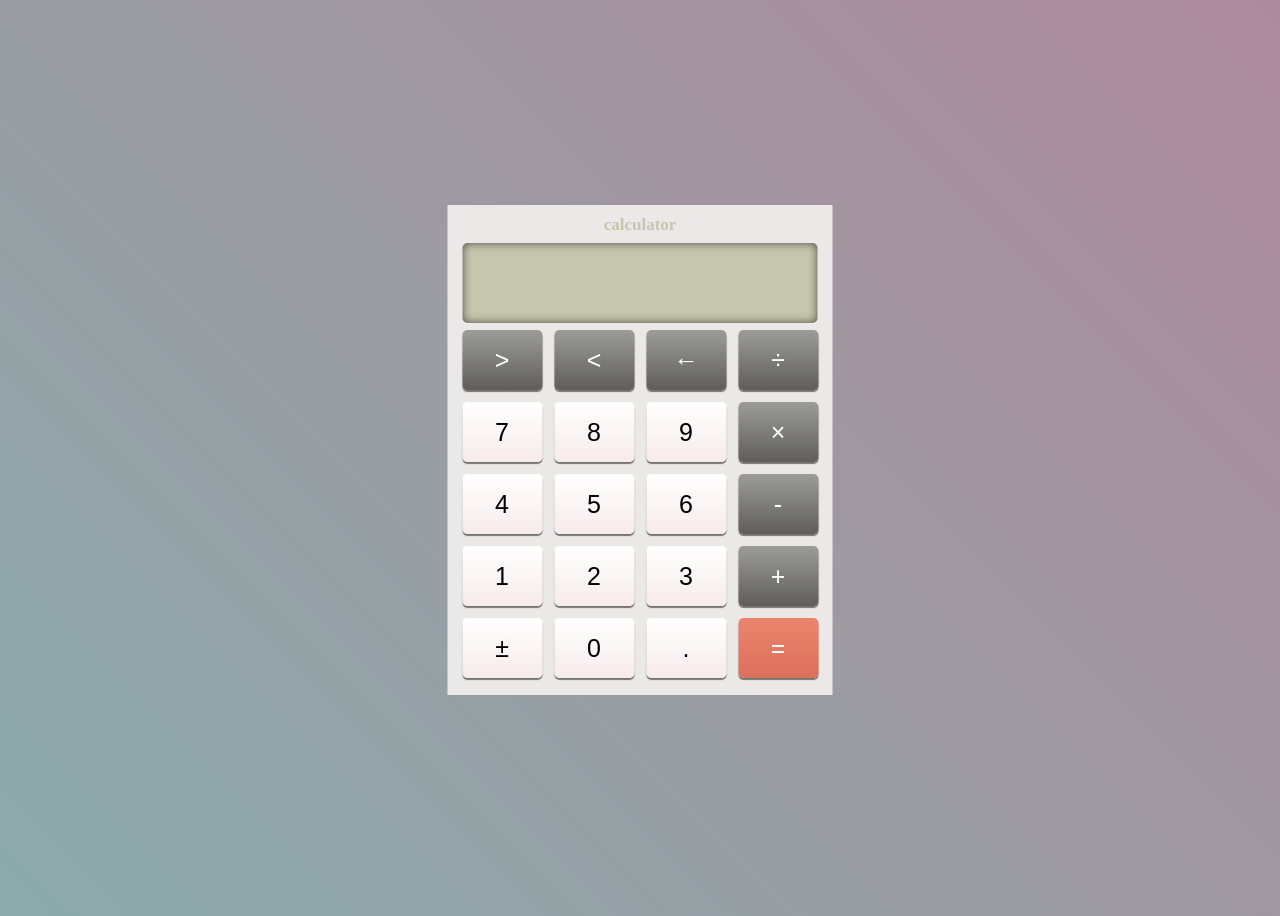
<file: calculator/index.html>
<!DOCTYPE html>
<html>
    <head>
        <meta charset="utf-8">
        <title>hua calculator</title>
        <link rel="stylesheet" href="https://necolas.github.io/normalize.css/8.0.0/normalize.css">
        <link rel="stylesheet" href="css/main.css">
        <script src='./utils.js'></script>
    </head>
    <body>
        <div class='container'>
            <div class='calculator'>
            <header>calculator</header>
            <div class='calculator-display'>
                    <span class='calculator-display-small'></span>
                    <span class='calculator-display-large'></span>
            </div>
            <table class="calculator-key">
                <tr>
                    <td>
                        <button class='greater arithmetic' type="button" data-id='>' data-lock='block'>></button>
                    </td>
                    <td>
                        <button class='less arithmetic' type="button" data-id='<' data-lock='block'><</button>
                    </td>
                    <td>
                        <button class='backspace' type="button">←</button>
                    </td>
                    <td>
                        <button class='arithmetic' type="button" data-id='/' data-lock='block'>÷</button>
                    </td>
                </tr>
                <tr>
                    <td>
                        <button class='key-number' type="button">7</button>
                    </td>
                    <td>
                        <button class='key-number' type="button">8</button>
                    </td>
                    <td>
                        <button class='key-number' type="button">9</button>
                    </td>
                    <td>
                        <button class='arithmetic' type="button" data-id='*' data-lock='block'>×</button>
                    </td>
                </tr>
                <tr>
                    <td>
                        <button class='key-number' type="button">4</button>
                    </td>
                    <td>
                        <button class='key-number' type="button">5</button>
                    </td>
                    <td>
                        <button class='key-number' type="button">6</button>
                    </td>
                    <td>
                        <button class='arithmetic' type="button" data-id='-' data-lock='block'>-</button>
                    </td>
                </tr>
                <tr>
                    <td>
                        <button class='key-number' type="button">1</button>
                    </td>
                    <td>
                        <button class='key-number' type="button">2</button>
                    </td>
                    <td>
                        <button class='key-number' type="button">3</button>
                    </td>
                    <td>
                        <button class='arithmetic' type="button" data-id='+' data-lock='block'>+</button>
                    </td>
                </tr>
                <tr>
                    <td>
                        <button class='minus' type="button">±</button>
                    </td>
                    <td>
                        <button class='key-number' type="button">0</button>
                    </td>
                    <td>
                        <button class='dot' type="button">.</button>
                    </td>
                    <td>
                        <button class='equal' type="button" data-lock='block'>=</button>
                    </td>
                </tr>
            </table>
        </div>
        </div>
        <script src='main.js'></script>
    </body>
</html>
</file>
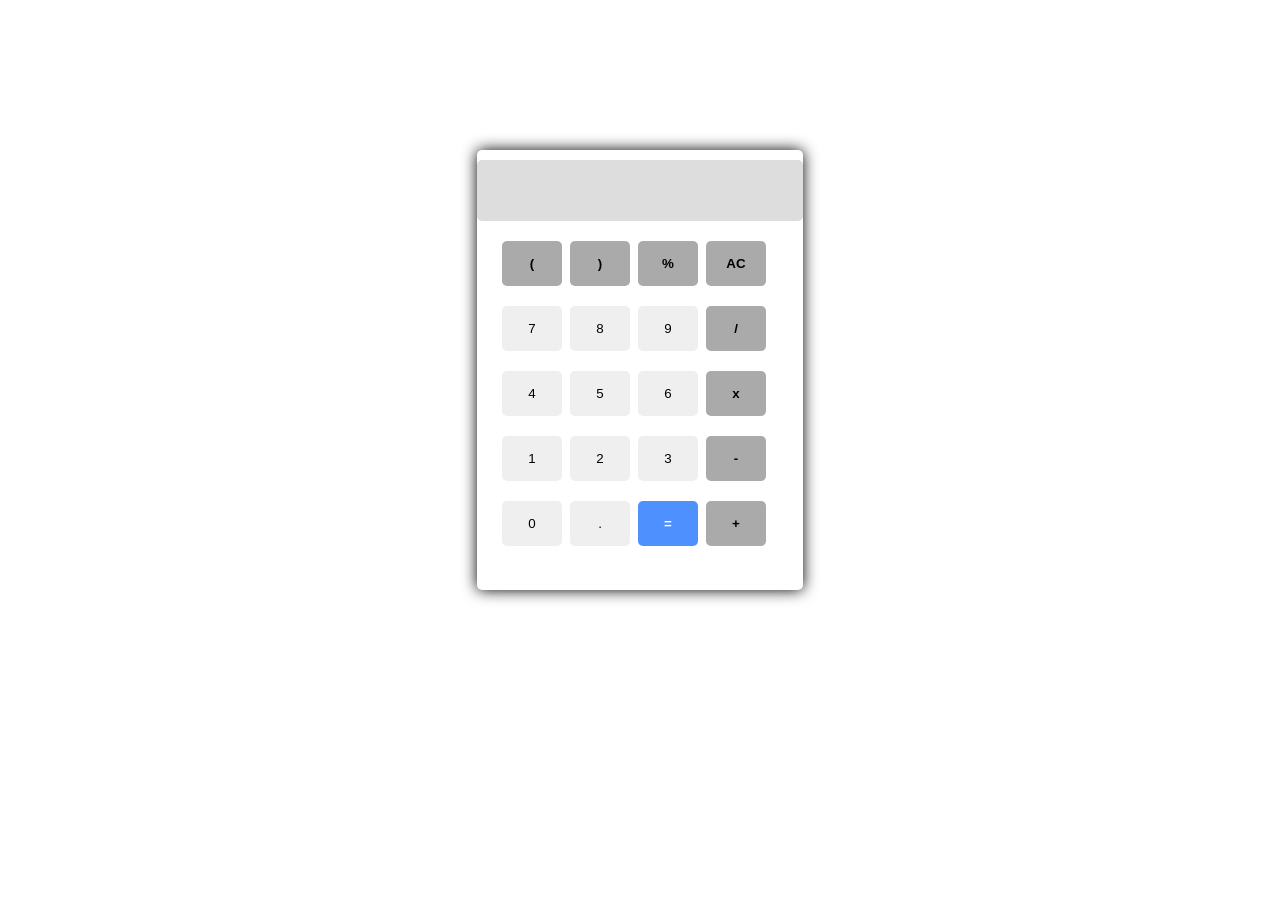
<file: calculator/example/calculator/calculator.html>
<!DOCTYPE html>
<html lang="en">
<head>
	<meta charset="UTF-8">
	<title>在线计算器</title>
	<link rel="stylesheet" type="text/css" href="calculator.css">
	<script src="calculators.js"></script>
</head>
<body>
	<div class="calculator">
		<div class="c_screen">
			<p></p>
		</div>
		<div class="c_btn_wrapper">
			<div class="c_row">
				<button class="c_func_btn">(</button>
				<button class="c_func_btn">)</button>
				<button class="c_func_btn">%</button>
				<button class="c_func_btn">AC</button>
			</div>
			<div class="c_row">
				<button>7</button>
				<button>8</button>
				<button>9</button>
				<button class="c_func_btn">/</button>
			</div>
			<div class="c_row">
				<button>4</button>
				<button>5</button>
				<button>6</button>
				<button class="c_func_btn">x</button>
			</div>
			<div class="c_row">
				<button>1</button>
				<button>2</button>
				<button>3</button>
				<button class="c_func_btn">-</button>
			</div>
			<div class="c_row">
				<button>0</button>
				<button>.</button>
				<button class="c_func_btn c_d">=</button>
				<button class="c_func_btn">+</button>
			</div>
		</div>
	</div>
</body>
</html>
</file>
<file: calculator/css/main.css>
body {
    width: 100%;
    height: 100vh;
    background-image: linear-gradient(45deg, #8baaaa 0%, #ae8b9c 100%);
}

.calculator {
    position:absolute;
    transform: translate(-50%,-50%);
    top: 50%;
    left: 50%;
    background-color: #EBE9E7;
    width: calc(34.3rem + 0.4rem * 3 + 3rem);
    padding: 1rem 0;
}

header {
    color: #C6C5AD;
    font-size: 1.7rem;
    font-weight: bold;
    text-align: center;
}

.calculator-display {
    background: #C6C5AD;
    height: 8rem;
    width: calc(34.3rem + 0.4rem * 3);
    margin: 0 auto;
    box-shadow:inset 0px 0px 10px 0 rgba(0,0,0,.6);
    border-radius: 0.5rem;
    margin-top: 0.8rem;
}
.calculator-display-large {
    height: 60%;
    display: block;
    font-size: 3.8rem;
    text-align:right;
    margin: -1rem 1rem;
    padding-right: 1rem;
}
.calculator-display-small {
    height: 40%;
    font-size: 2rem;
    text-align:right;
    display: block;
    padding-right: 1rem;
    padding-top: 0.4rem;
}

.key-number,.minus,.dot {
    background: linear-gradient(#ffffff, #f7ebeb);
}

.equal {
    background: linear-gradient(#ec846c, #db705c);
    color: #fff;
}

.arithmetic,.greater,.less,.backspace {
    color: #fff;
    background: linear-gradient(#9C9C99, #2f2f2fbf);
    position: relative;
    transition: all 100ms linear;
}

.calculator-key {
    width: 50%;
    margin: 0 auto;
}

button:hover:active {
    top: 2px;
    box-shadow: 0px 0px 0px 0px rgba(0,0,0,0);
}

button,.arithmetic,.greater,.less {
    outline: none;
    border: 0;
    width: 8rem;
    height: 6rem;
    margin: 0.4rem;
    box-shadow:0px 2px 1px 0px rgba(0,0,0,.5);
    border-radius: 0.5rem;
    position: relative;
    font-size: 2.5rem;
}

/*=========
  默认样式
  =========*/

html {
    font-size: 62.5%;   /* 默认字体大小，rem 以此为基准 */
    color:#222;         /* 默认字体颜色 */
}
</file>
<file: calculator/example/calculator/calculator.css>
.calculator{
	height: 440px;
	width: 326px;
	margin: 150px auto;
	background-color: #fff;
	border-radius: 5px;
	box-shadow: 0 0 15px black;
	overflow: hidden;
}
.calculator .c_screen {
	display:block;
	padding-top:1px;
	width: 326px;
	height: 60px;
	background-color: #ddd;
	border-radius: 5px;
	text-align: center;
	margin-top:10px; 
}
.calculator .c_row{
	margin: 0 23px;
}
button {
	display: table-cell;
    cursor: pointer;
    width: 60px;
    height: 45px;
    margin: 20px 2px 0;
    border: 0px;
    border-radius: 5px;
    color: #000;
    outline: none;
    
}
button:active {
    box-shadow: 0 0 2px 2px #2c93ce;
}
.c_func_btn{
	background: #aaa;
	font-weight: bold;
}
.c_d{
	color: #fff;
	font-weight: bold;
	background-color:#4d90fe; 
}
</file>
